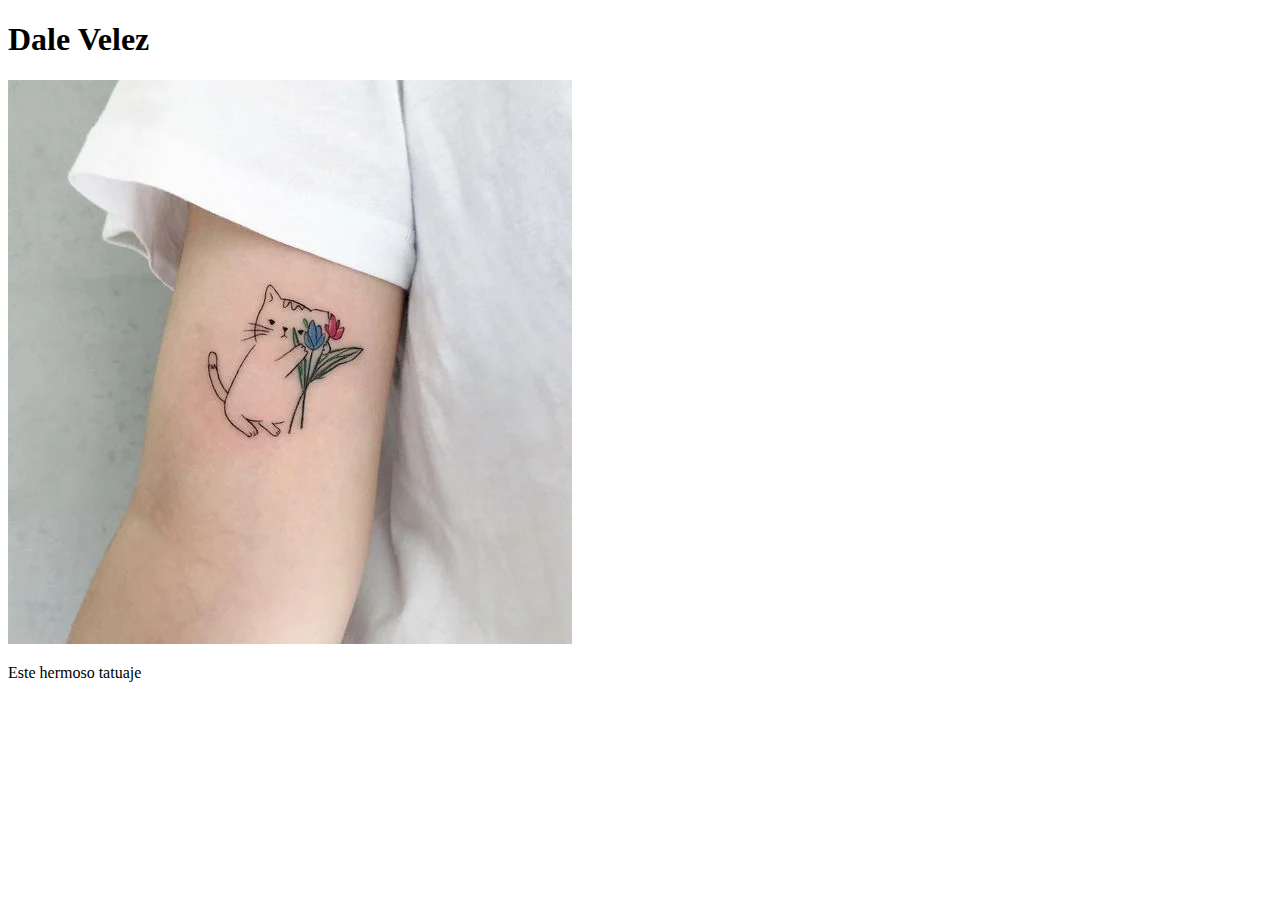
<file: index.html>
<!DOCTYPE html>
<html lang="en">
<head>
    <meta charset="UTF-8">
    <meta http-equiv="X-UA-Compatible" content="IE=edge">
    <meta name="viewport" content="width=device-width, initial-scale=1.0">
    <title>Document</title>
</head>
<body>
    <h1 class="titulo">Dale Velez</h1>
    <img class="tatuaje" src="Tatuajes-para-llevar-a-mishi-siempre-contigo-4.webp" alt="tatuaje">
    <p>Este hermoso tatuaje</p>
</body>
</html>
</file>
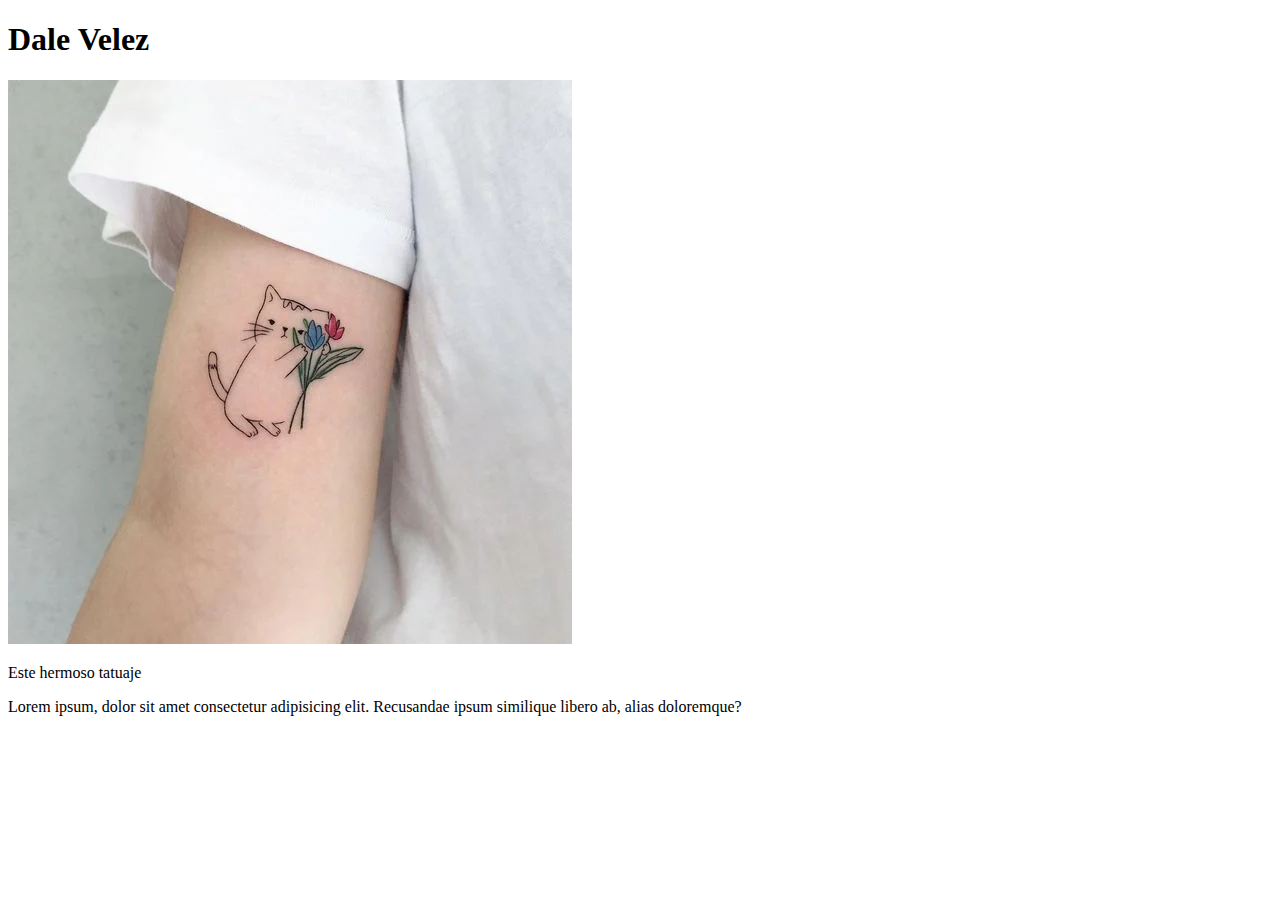
<file: Inicio.html>
<!DOCTYPE html>
<html lang="en">
<head>
    <meta charset="UTF-8">
    <meta http-equiv="X-UA-Compatible" content="IE=edge">
    <meta name="viewport" content="width=device-width, initial-scale=1.0">
    <title>Document</title>
</head>
<body>
    <h1 class="titulo">Dale Velez</h1>
    <img class="tatuaje" src="Tatuajes-para-llevar-a-mishi-siempre-contigo-4.webp" alt="tatuaje">
    <p>Este hermoso tatuaje</p>

    <p>Lorem ipsum, dolor sit amet consectetur adipisicing elit. Recusandae ipsum similique libero ab, alias doloremque?</p>
</body>
</html>
</file>
